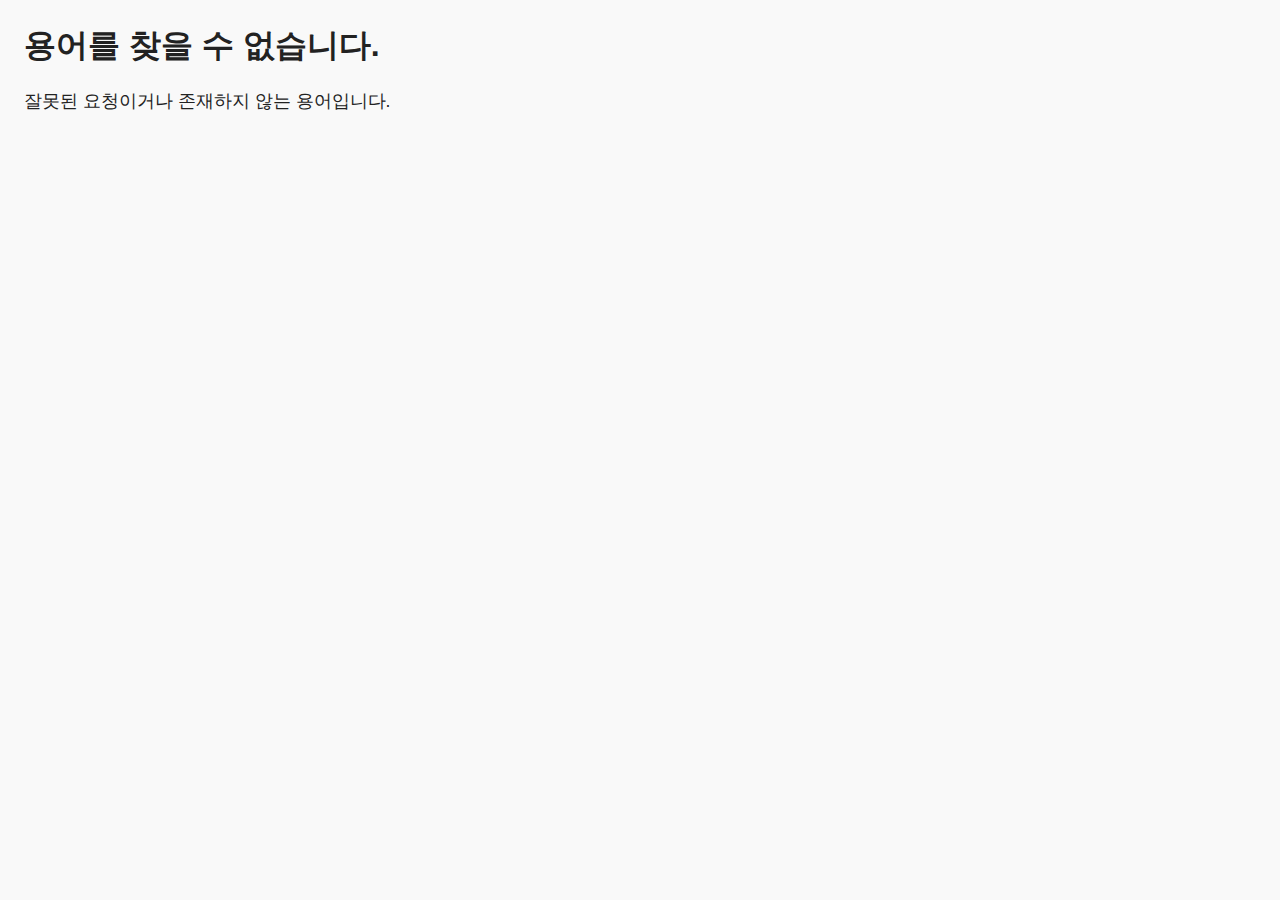
<file: term.html>
<!DOCTYPE html>
<html lang="ko">
<head>
  <meta charset="UTF-8" />
  <meta name="viewport" content="width=device-width, initial-scale=1" />
  <title>용어 상세</title>
  <style>
    body {
      font-family: 'Segoe UI', Tahoma, Geneva, Verdana, sans-serif;
      padding: 1rem;
      background: #f9f9f9;
      color: #222;
    }
    h1 {
      margin-top: 0;
    }
    p {
      font-size: 1.1rem;
    }
  </style>
</head>
<body>
  <h1 id="termTitle"></h1>
  <p id="termDesc"></p>

  <script>
    const terms = {
  "div": "HTML에서 구역을 나눌 때 사용하는 블록 요소.",
   "span": "인라인 요소로, 텍스트 일부를 감싸 스타일링할 때 사용.",
  "a": "HTML에서 하이퍼링크를 정의하는 태그.",
  "img": "이미지를 삽입하는 HTML 태그.",
  "ul": "순서 없는 리스트를 만드는 HTML 태그.",
  "ol": "순서 있는 리스트를 만드는 HTML 태그.",
  "form": "사용자 입력을 받는 HTML 폼 요소.",
  "input": "텍스트 필드, 체크박스 등의 사용자 입력 필드를 생성하는 HTML 태그.",
  "button": "클릭 가능한 버튼을 생성하는 HTML 요소.",
  "table": "표(table)를 만드는 HTML 태그.",
  "document.getElementById": "JavaScript로 특정 ID를 가진 요소를 선택하는 메서드.",
  "addEventListener": "JavaScript에서 이벤트를 등록하는 함수.",
  "setTimeout": "일정 시간 후에 함수를 실행하는 JavaScript 함수.",
  "setInterval": "일정 시간마다 함수를 반복 실행하는 JavaScript 함수.",
  "querySelector": "CSS 선택자 방식으로 요소를 선택하는 JavaScript 메서드.",
  "console.log": "콘솔에 메시지를 출력하는 JavaScript 명령어.",
  "$": "jQuery의 기본 함수로 DOM 요소를 선택하거나 조작할 때 사용.",
  "$.ajax": "jQuery에서 비동기 HTTP 요청을 보내는 함수.",
  "$.each": "jQuery에서 반복문을 실행하는 함수.",
  "$.hide": "jQuery로 요소를 숨김.",
  "$.show": "jQuery로 요소를 표시함.",
  "$.fadeIn": "jQuery에서 요소를 서서히 나타나게 함.",
  "$.fadeOut": "jQuery에서 요소를 서서히 사라지게 함.",
  "localStorage": "브라우저에 데이터 저장할 수 있는 JavaScript 객체.",
  "JSON.parse": "JSON 문자열을 JavaScript 객체로 변환하는 함수.",
  "JSON.stringify": "JavaScript 객체를 JSON 문자열로 변환하는 함수.",
  "forEach": "배열의 각 요소에 대해 함수를 실행하는 JavaScript 메서드.",
  "map": "배열을 변환해 새로운 배열을 반환하는 JavaScript 메서드.",
  "filter": "조건에 맞는 배열 요소만 추출하는 JavaScript 메서드.",
  "reduce": "배열을 하나의 값으로 줄이는 JavaScript 함수.",
  "async/await": "비동기 코드를 동기식처럼 작성하게 해주는 JavaScript 키워드.",
  "fetch": "JavaScript에서 HTTP 요청을 보내는 함수.",
  "try...catch": "오류 처리를 위한 JavaScript 문법.",
  "typeof": "값의 자료형을 확인하는 JavaScript 연산자.",
  "Math.random": "0과 1 사이의 난수를 생성하는 JavaScript 함수.",
  "innerHTML": "HTML 요소의 내부 콘텐츠를 읽거나 변경하는 속성.",
  "classList.add": "요소에 클래스를 추가하는 JavaScript 메서드.",
  "classList.remove": "요소에서 클래스를 제거하는 JavaScript 메서드.",
  "preventDefault": "기본 이벤트 동작을 막는 JavaScript 이벤트 메서드.",
  "stopPropagation": "이벤트 버블링을 막는 JavaScript 메서드.",
  "keydown": "키보드를 눌렀을 때 발생하는 이벤트.",
  "keyup": "키보드를 뗐을 때 발생하는 이벤트.",
  "onload": "페이지 로드 완료 시 실행되는 이벤트.",
  "DOMContentLoaded": "HTML 문서의 초기 로딩이 끝났을 때 발생하는 이벤트.",
  "color": "텍스트나 요소의 색상을 지정하는 CSS 속성.",
  "background-color": "요소의 배경 색상을 지정하는 CSS 속성.",
  "margin": "요소의 외부 여백을 지정하는 CSS 속성.",
  "padding": "요소 내부의 여백을 지정하는 CSS 속성.",
  "border": "요소의 테두리를 지정하는 CSS 속성.",
  "font-size": "글자 크기를 지정하는 CSS 속성.",
  "font-weight": "글자 두께를 지정하는 CSS 속성.",
  "line-height": "글자의 줄 높이를 지정하는 CSS 속성.",
  "display": "요소의 박스 유형(블록, 인라인 등)을 지정하는 CSS 속성.",
  "position": "요소의 위치 지정 방법을 설정하는 CSS 속성.",
  "top": "포지션이 설정된 요소의 위쪽 위치를 지정하는 CSS 속성.",
  "left": "포지션이 설정된 요소의 왼쪽 위치를 지정하는 CSS 속성.",
  "right": "포지션이 설정된 요소의 오른쪽 위치를 지정하는 CSS 속성.",
  "bottom": "포지션이 설정된 요소의 아래쪽 위치를 지정하는 CSS 속성.",
  "z-index": "요소의 쌓임 순서를 지정하는 CSS 속성.",
  "flex": "플렉스 박스 내에서 요소의 크기와 성장/축소 비율을 지정하는 속성.",
  "flex-direction": "플렉스 컨테이너 내 아이템의 주 축 방향을 지정하는 속성.",
  "justify-content": "플렉스 컨테이너 내 아이템들의 주 축 정렬 방법을 지정하는 속성.",
  "align-items": "플렉스 컨테이너 내 아이템들의 교차 축 정렬 방법을 지정하는 속성.",
  "grid-template-columns": "그리드 컨테이너의 열 구조를 정의하는 속성.",
  "grid-template-rows": "그리드 컨테이너의 행 구조를 정의하는 속성.",
  "overflow": "요소 내용이 영역을 넘칠 때 처리 방법을 지정하는 속성.",
  "visibility": "요소의 가시성을 제어하는 CSS 속성.",
  "opacity": "요소의 투명도를 지정하는 CSS 속성.",
  "box-shadow": "요소에 그림자 효과를 지정하는 CSS 속성.",
  "text-align": "텍스트의 수평 정렬을 지정하는 CSS 속성.",
  "cursor": "마우스 커서 모양을 지정하는 CSS 속성.",
  "white-space": "공백 처리 방식을 지정하는 CSS 속성.",
  "transition": "속성 변화에 애니메이션 효과를 주는 CSS 속성.",
  "transform": "요소의 크기, 위치, 회전 등을 변형하는 CSS 속성."
};


    function getQueryParam(param) {
      const urlParams = new URLSearchParams(window.location.search);
      return urlParams.get(param);
    }

    const term = getQueryParam("term");
    const titleEl = document.getElementById("termTitle");
    const descEl = document.getElementById("termDesc");

    if (term && terms[term]) {
      titleEl.textContent = term;
      descEl.textContent = terms[term];
    } else {
      titleEl.textContent = "용어를 찾을 수 없습니다.";
      descEl.textContent = "잘못된 요청이거나 존재하지 않는 용어입니다.";
    }
  </script>
</body>
</html>
</file>
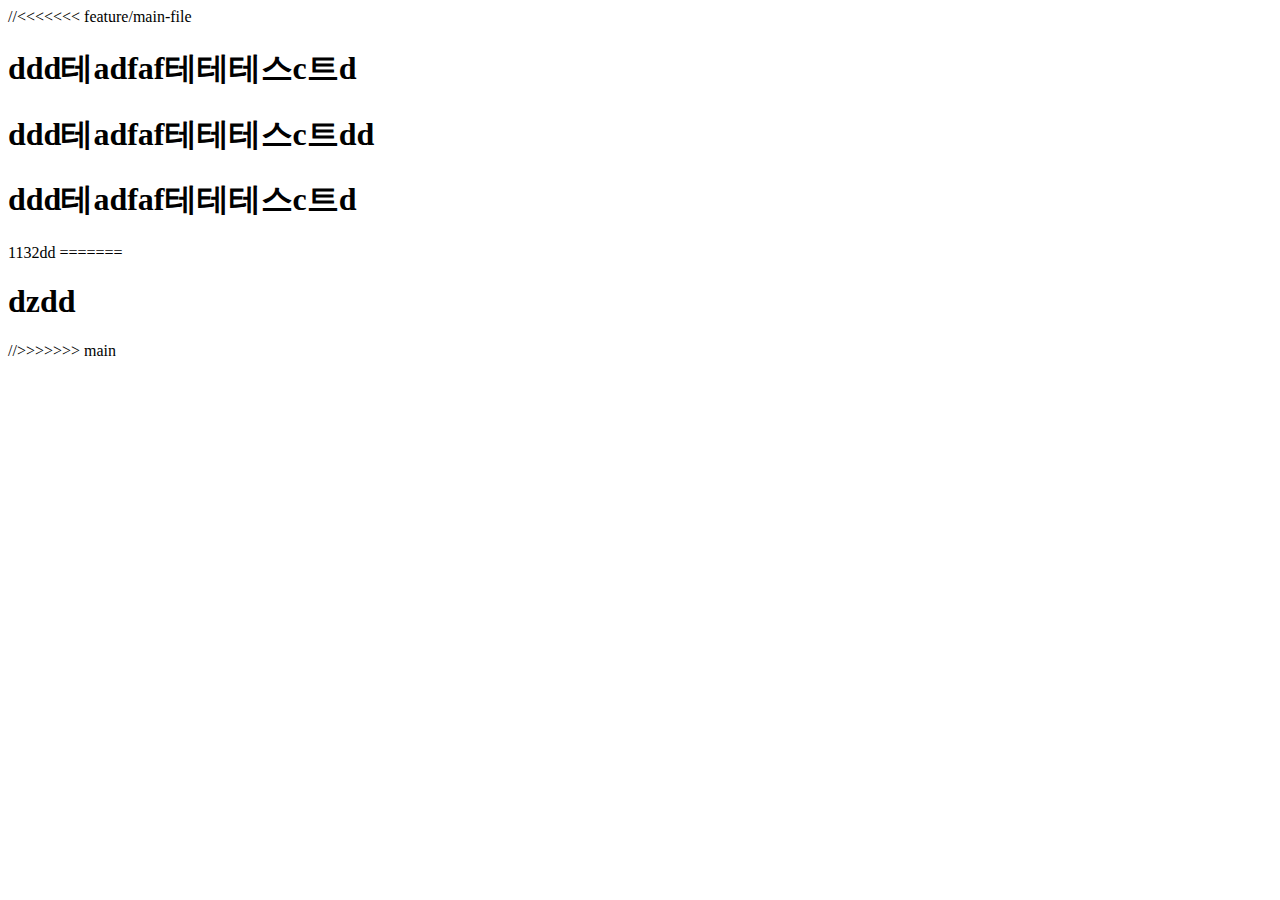
<file: test.html>
<!DOCTYPE html>
<html lang="ko">
  <head>
    <meta charset="UTF-8" />
    <meta name="viewport" content="width=device-width, initial-scale=1.0" />
    <title>Document</title>
  </head>
  <body>
//<<<<<<< feature/main-file
    <h1>ddd테adfaf테테테스c트d</h1>
    <h1>ddd테adfaf테테테스c트dd</h1>
    <h1>ddd테adfaf테테테스c트d</h1>
    1132dd
=======
    <h1>dzdd</h1>
//>>>>>>> main
  </body>
</html>
</file>
